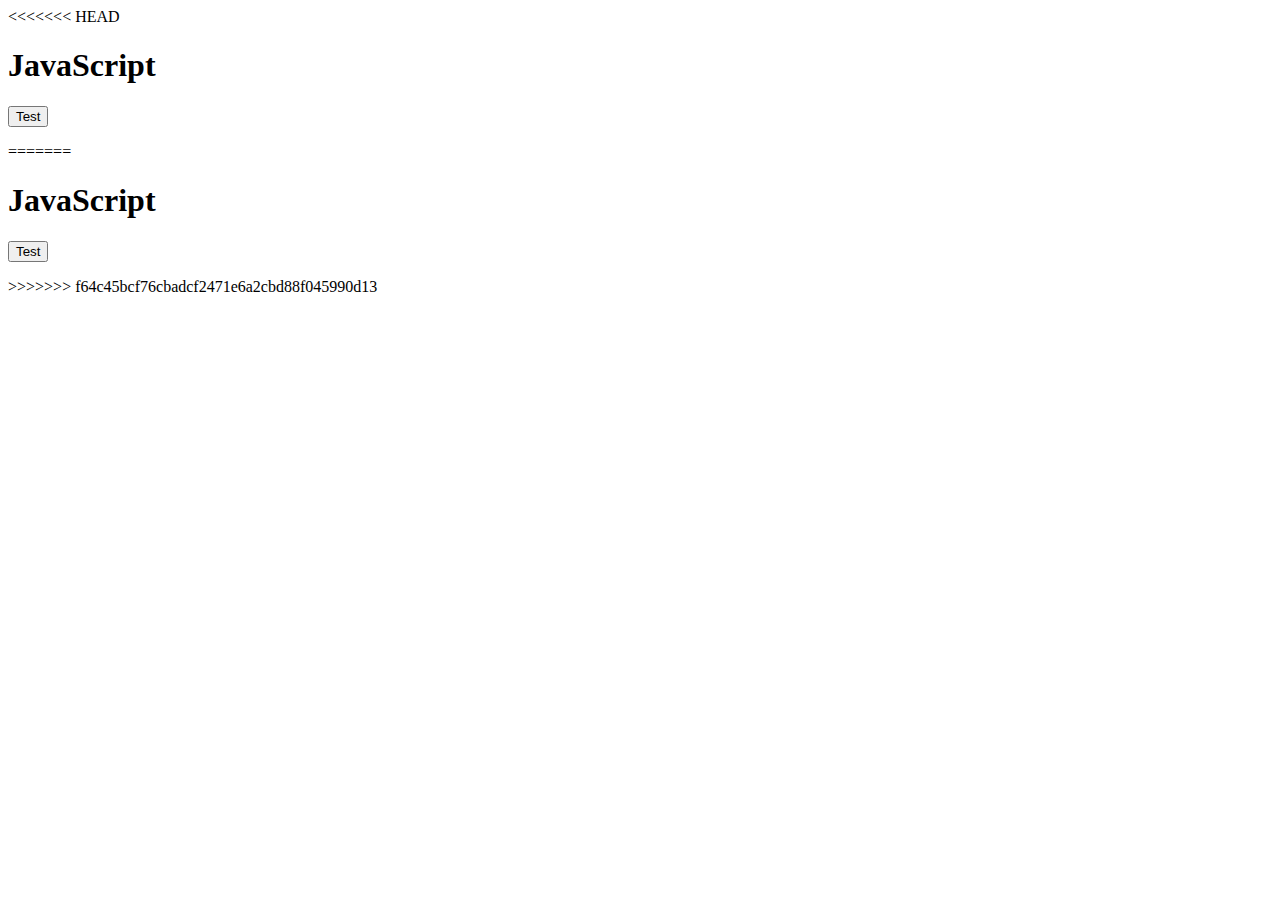
<file: index.html>
<<<<<<< HEAD
<!DOCTYPE html>
<html lang="en">
<head>
    <meta charset="UTF-8">
    <meta name="viewport" content="width=device-width, initial-scale=1.0">
    <title>Document</title>
</head>
<body>
    <h1>JavaScript</h1>
    <button onclick="test();">Test</button>
    <p id="total"></p>
    <script src="./Scripts/script.js"></script>
    
</body>
=======
<!DOCTYPE html>
<html lang="en">
<head>
    <meta charset="UTF-8">
    <meta name="viewport" content="width=device-width, initial-scale=1.0">
    <title>Document</title>
</head>
<body>
    <h1>JavaScript</h1>
    <button onclick="test();">Test</button>
    <p id="total"></p>
    <script src="./Scripts/script.js"></script>
    
</body>
>>>>>>> f64c45bcf76cbadcf2471e6a2cbd88f045990d13
</html>
</file>
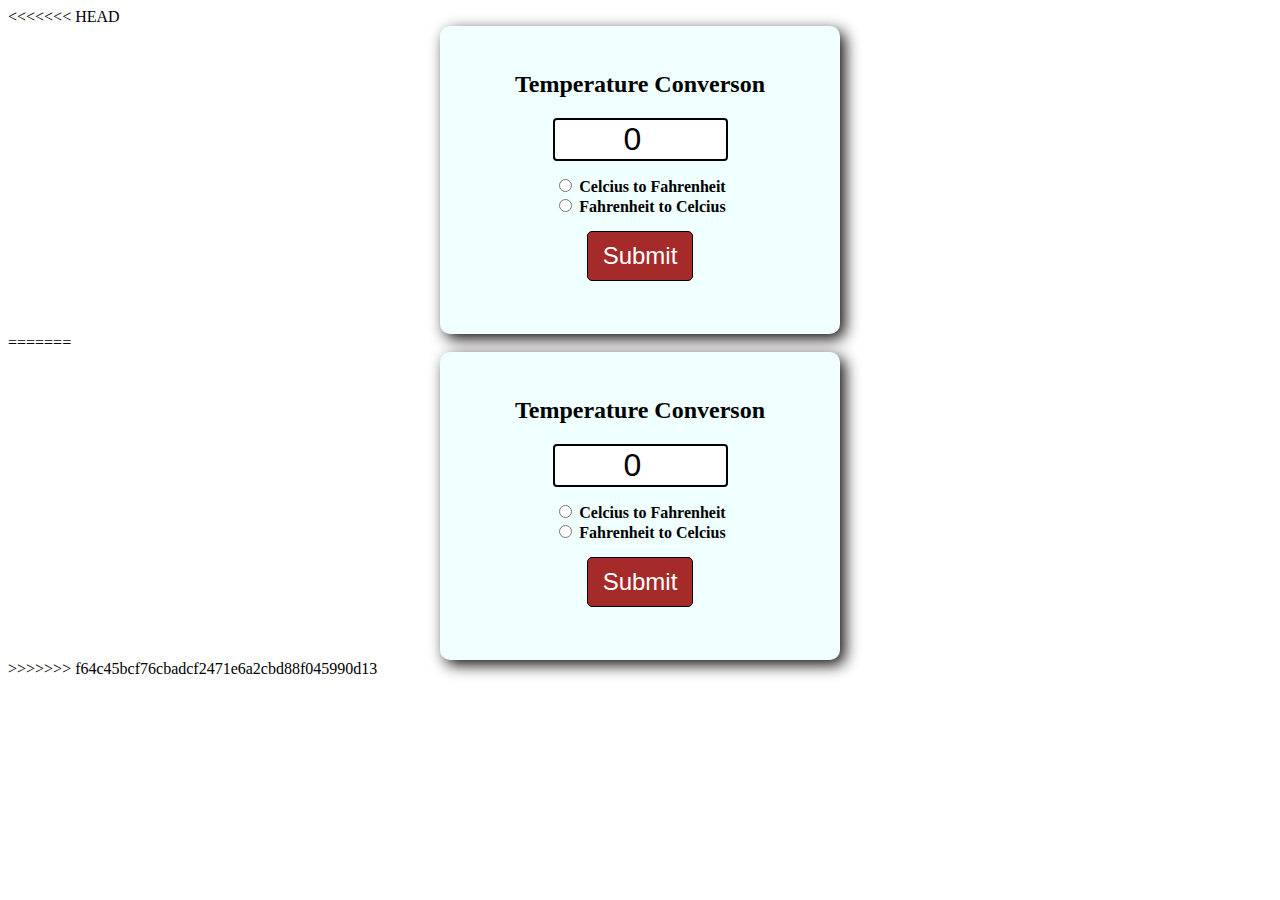
<file: 3.html>
<<<<<<< HEAD
<!DOCTYPE html>
<html lang="en">
<head>
    <meta charset="UTF-8">
    <meta name="viewport" content="width=device-width, initial-scale=1.0">
    <link rel="stylesheet" href="3.css">
    <title>Document</title>
</head>
<body>
    <form>
        <h2>Temperature Converson</h2> 
        <input type="number" id="textbox" value="0"><br>

        <input type="radio" id="toFahrenheit" name="unit">
        <label for="toFahrenheit">Celcius to Fahrenheit</label><br>

        <input type="radio" id="toCelcius" name="unit">
        <label for="toCelcius">Fahrenheit to Celcius</label><br>

        <button type="button" onclick="convert()">Submit</button>
        <p id="result"></p>
    
        <script src="./Scripts/3.js"></script>
    </form>
</body>
=======
<!DOCTYPE html>
<html lang="en">
<head>
    <meta charset="UTF-8">
    <meta name="viewport" content="width=device-width, initial-scale=1.0">
    <link rel="stylesheet" href="3.css">
    <title>Document</title>
</head>
<body>
    <form>
        <h2>Temperature Converson</h2> 
        <input type="number" id="textbox" value="0"><br>

        <input type="radio" id="toFahrenheit" name="unit">
        <label for="toFahrenheit">Celcius to Fahrenheit</label><br>

        <input type="radio" id="toCelcius" name="unit">
        <label for="toCelcius">Fahrenheit to Celcius</label><br>

        <button type="button" onclick="convert()">Submit</button>
        <p id="result"></p>
    
        <script src="./Scripts/3.js"></script>
    </form>
</body>
>>>>>>> f64c45bcf76cbadcf2471e6a2cbd88f045990d13
</html>
</file>
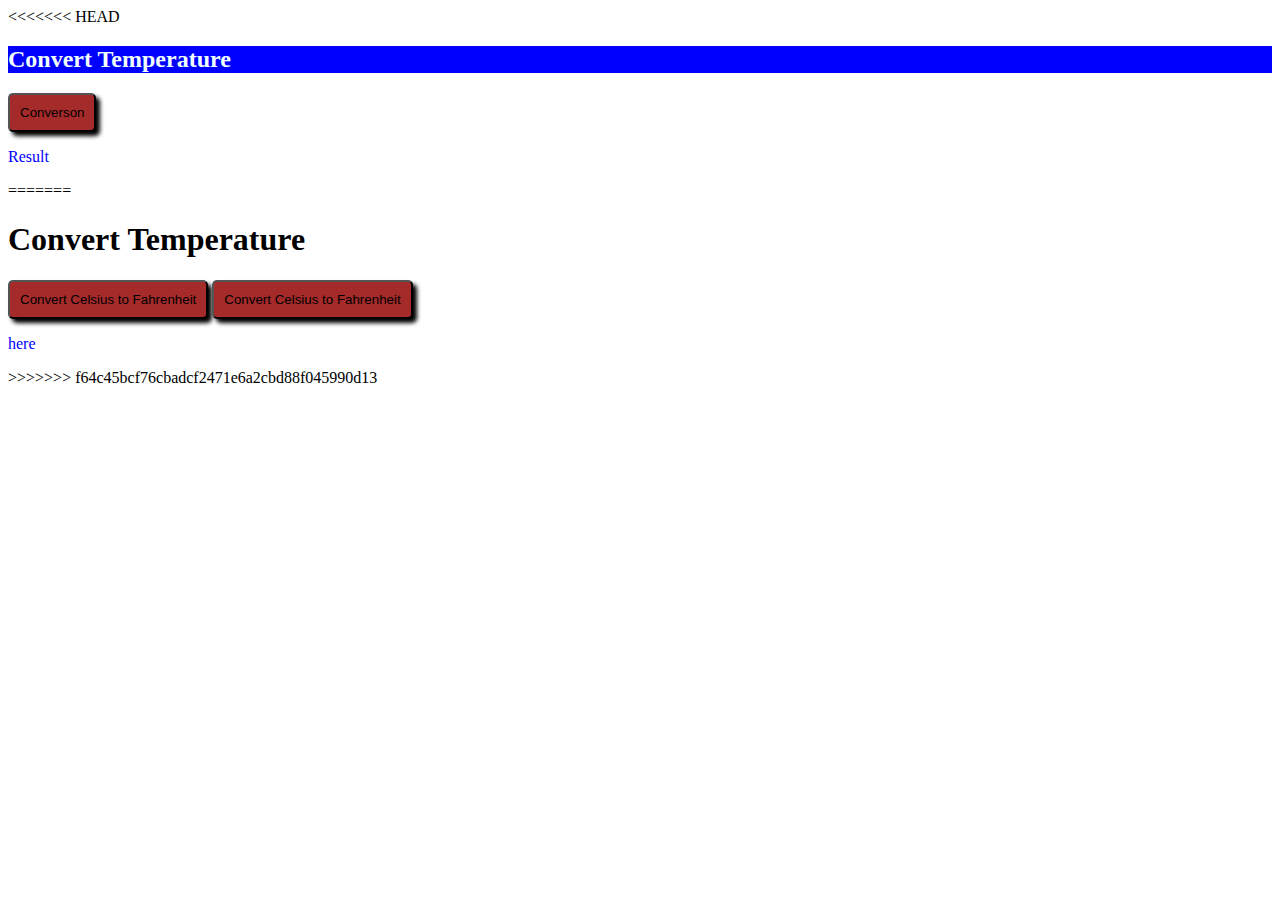
<file: asgmt3.html>
<<<<<<< HEAD
<!DOCTYPE html>
<html lang="en">
<head>
    <meta charset="UTF-8">
    <meta name="viewport" content="width=device-width, initial-scale=1.0">
    <link rel="stylesheet" href="./asgmt3.css">
    <title>Document</title>
</head>
<body>
    
    <h2>Convert Temperature</h2>
    <script src="./Scripts/assinghment3.js"></script>

    <button onclick="convertTemperature()">Converson</button>

    

    <p id="result">Result</p>
</body>
=======
<!DOCTYPE html>
<html lang="en">
<head>
    <meta charset="UTF-8">
    <meta name="viewport" content="width=device-width, initial-scale=1.0">
    <link rel="stylesheet" href="asgmt3.css">
    <title>Assignment3</title>
</head>
<body>
    <h1>Convert Temperature</h1>
    
    <button id="Celsius" onclick  ="convertTemperature();">Convert Celsius to Fahrenheit</button>
    <button id="Fahrenheit" onclick  ="convertTemperature();">Convert Celsius to Fahrenheit</button>
        <p id="result">here</p>
    <script src="./Scripts/asgmt3.js"></script>
</body>
>>>>>>> f64c45bcf76cbadcf2471e6a2cbd88f045990d13
</html>
</file>
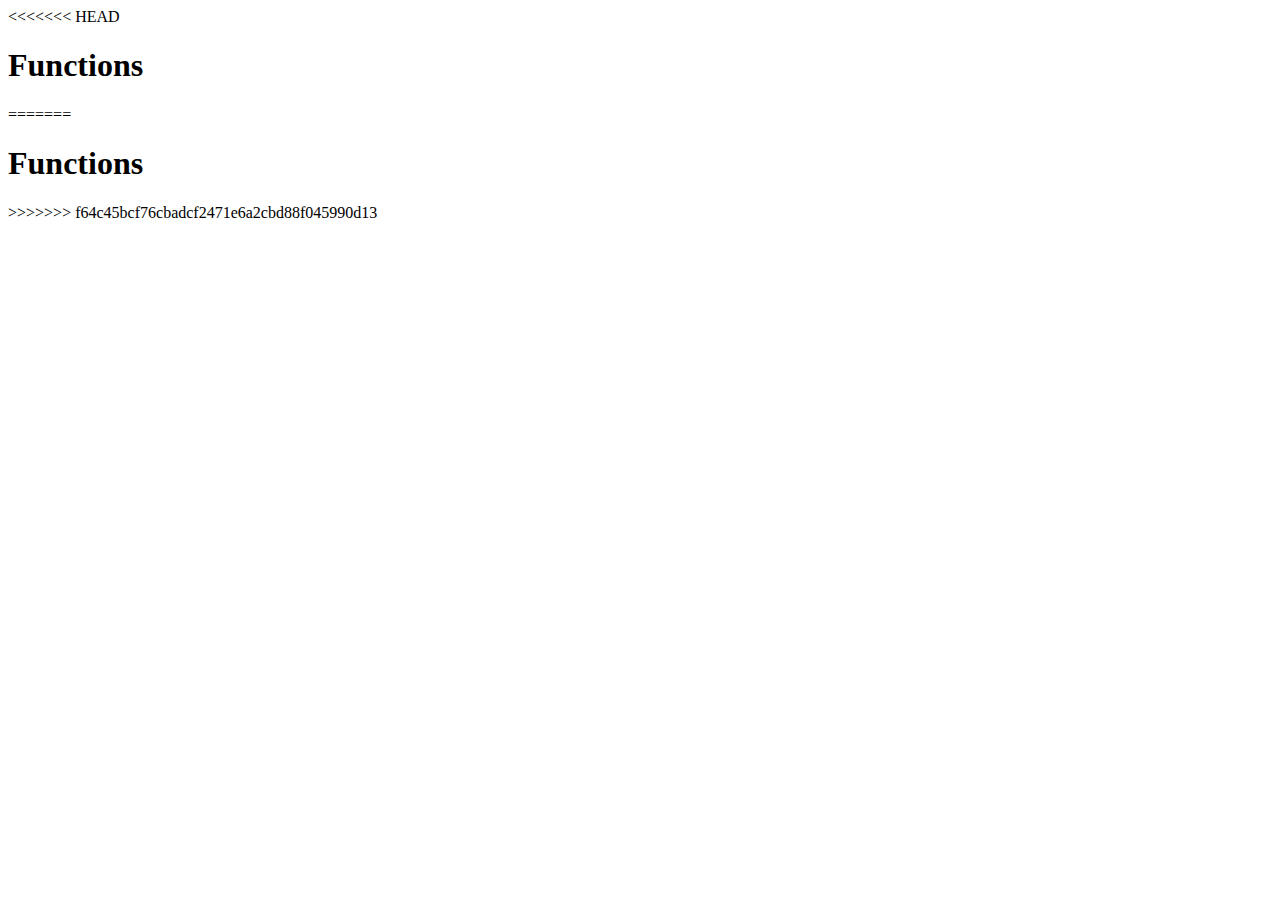
<file: functions.html>
<<<<<<< HEAD
<!DOCTYPE html>
<html lang="en">
<head>
    <meta charset="UTF-8">
    <meta name="viewport" content="width=device-width, initial-scale=1.0">
    <title>Functions</title>
</head>
<body>
    <h1>Functions</h1>

    <script src="./Scripts/functions.js"></script>
    
</body>
=======
<!DOCTYPE html>
<html lang="en">
<head>
    <meta charset="UTF-8">
    <meta name="viewport" content="width=device-width, initial-scale=1.0">
    <title>Functions</title>
</head>
<body>
    <h1>Functions</h1>

    <script src="./Scripts/functions.js"></script>
    
</body>
>>>>>>> f64c45bcf76cbadcf2471e6a2cbd88f045990d13
</html>
</file>
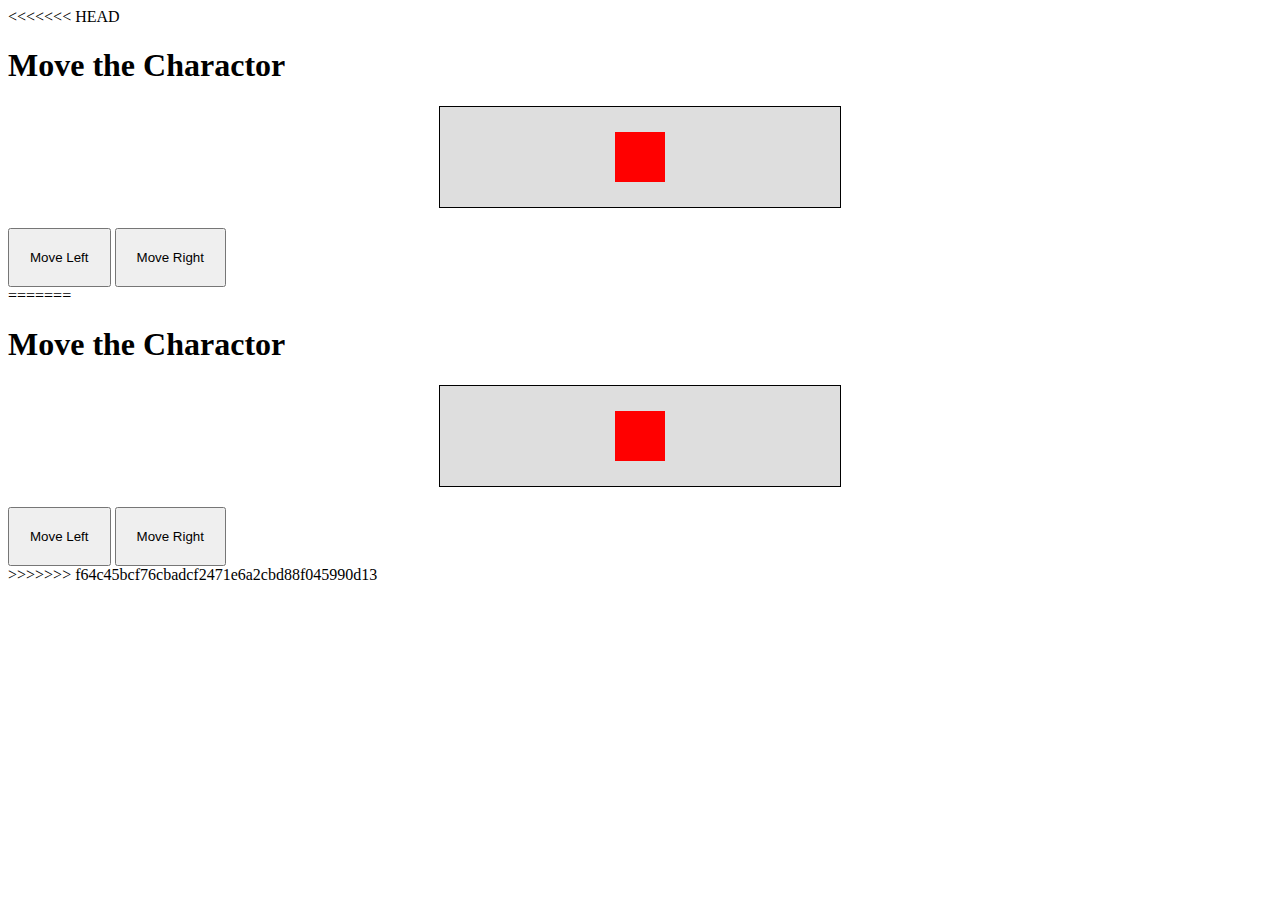
<file: game.html>
<<<<<<< HEAD
<!DOCTYPE html>
<html lang="en">
<head>
    <meta charset="UTF-8">
    <meta name="viewport" content="width=device-width, initial-scale=1.0">
    <link rel="stylesheet" href="game.css">
    <title>Simple game</title>
</head>


<body>
    <h1>Move the Charactor</h1>
    <div class="game-container">
        <div id="character"></div>
    </div>
    <div class="controls">
        <button onclick="moveLeft()">Move Left</button>
        <button onclick="moveRight()">Move Right</button>

    </div>

    <script src="./Scripts/game.js"></script>

</body>
=======
<!DOCTYPE html>
<html lang="en">
<head>
    <meta charset="UTF-8">
    <meta name="viewport" content="width=device-width, initial-scale=1.0">
    <link rel="stylesheet" href="game.css">
    <title>Simple game</title>
</head>


<body>
    <h1>Move the Charactor</h1>
    <div class="game-container">
        <div id="character"></div>
    </div>
    <div class="controls">
        <button onclick="moveLeft()">Move Left</button>
        <button onclick="moveRight()">Move Right</button>

    </div>

    <script src="./Scripts/game.js"></script>

</body>
>>>>>>> f64c45bcf76cbadcf2471e6a2cbd88f045990d13
</html>
</file>
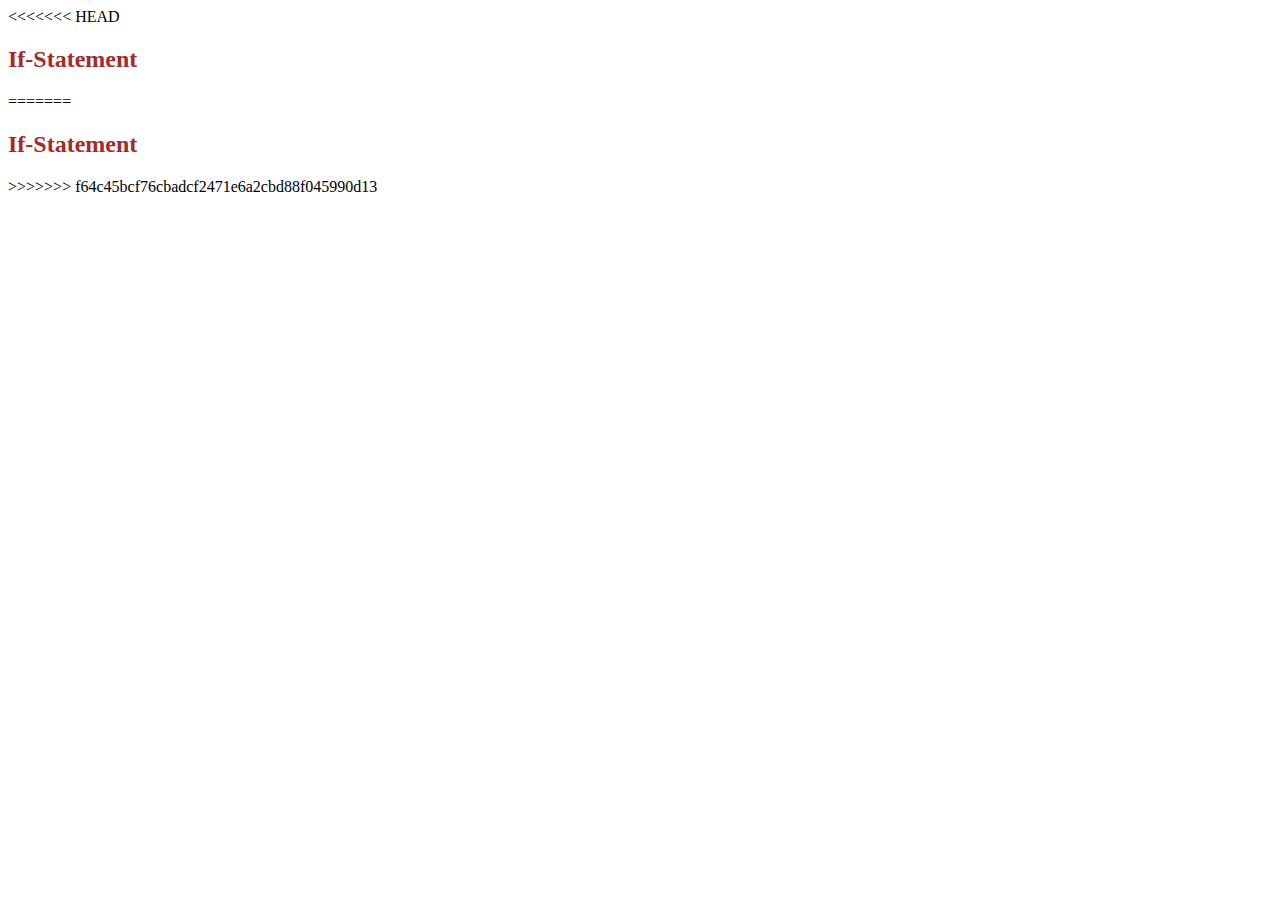
<file: if-statement.html>
<<<<<<< HEAD
<!DOCTYPE html>
<html lang="en">
<head>
    <meta charset="UTF-8">
    <meta name="viewport" content="width=device-width, initial-scale=1.0">
    <link rel="stylesheet" href="style.css">
    <title>If-Statement></title>
</head>
<h2>If-Statement</h2>
<script src="./Scripts/if-statement.js"></script>
<p id="weather">
</p>
<body>
    
</body>
=======
<!DOCTYPE html>
<html lang="en">
<head>
    <meta charset="UTF-8">
    <meta name="viewport" content="width=device-width, initial-scale=1.0">
    <link rel="stylesheet" href="style.css">
    <title>If-Statement></title>
</head>
<h2>If-Statement</h2>
<script src="./Scripts/if-statement.js"></script>
<p id="weather">
</p>
<body>
    
</body>
>>>>>>> f64c45bcf76cbadcf2471e6a2cbd88f045990d13
</html>
</file>
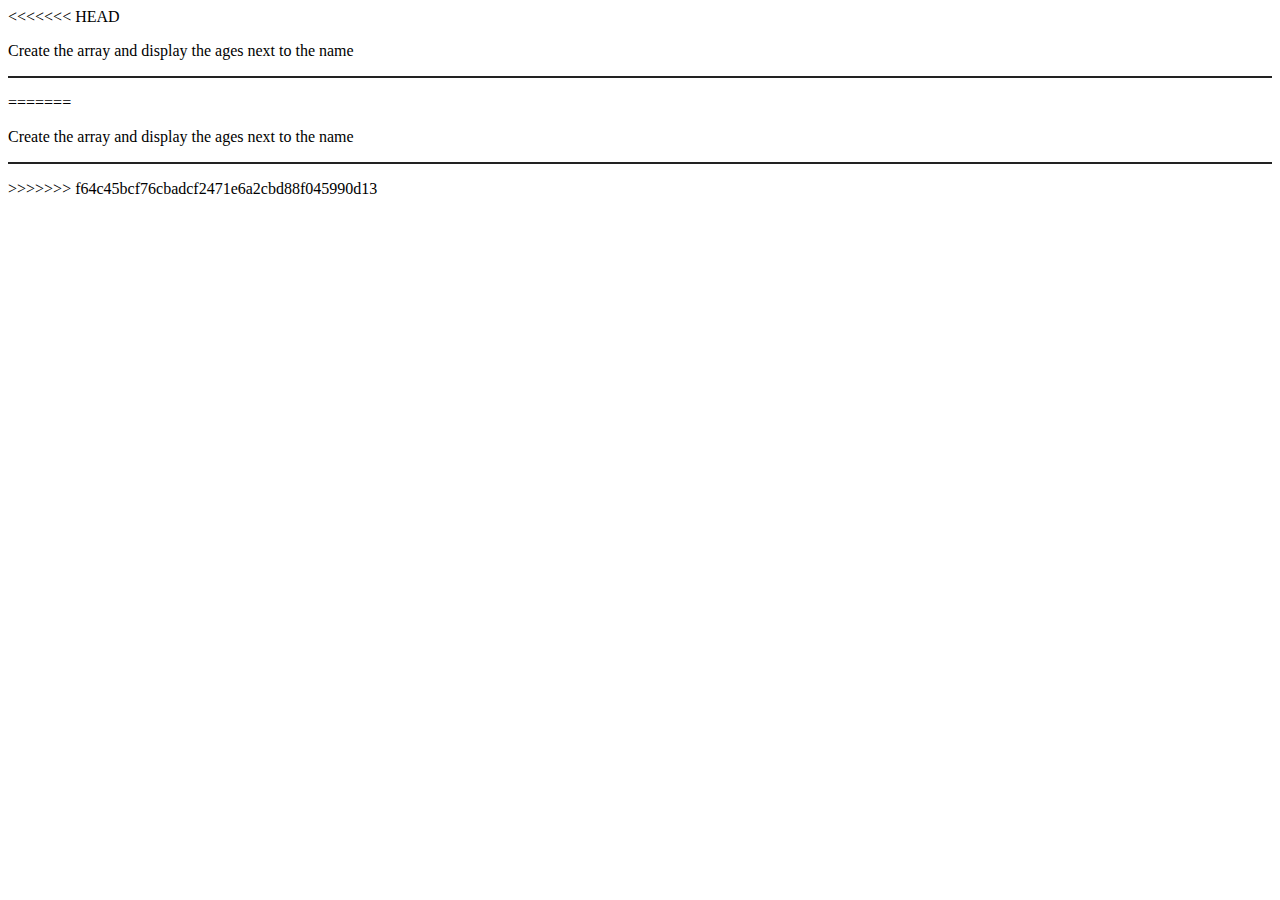
<file: loops.html>
<<<<<<< HEAD
<!DOCTYPE html>
<html lang="en">
<head>
    <meta charset="UTF-8">
    <meta name="viewport" content="width=device-width, initial-scale=1.0">
    <link rel="stylesheet" href="./Scripts/loops.css">
    <title>Document</title>
</head>
<body>
    <p>Create the array and display the ages next to the name</p>
    <div id="studentList">
        <p class="student">

        </p>

    </div>
    <script src="./Scripts/loops.js"></script>
</body>
=======
<!DOCTYPE html>
<html lang="en">
<head>
    <meta charset="UTF-8">
    <meta name="viewport" content="width=device-width, initial-scale=1.0">
    <link rel="stylesheet" href="./Scripts/loops.css">
    <title>Document</title>
</head>
<body>
    <p>Create the array and display the ages next to the name</p>
    <div id="studentList">
        <p class="student">

        </p>

    </div>
    <script src="./Scripts/loops.js"></script>
</body>
>>>>>>> f64c45bcf76cbadcf2471e6a2cbd88f045990d13
</html>
</file>
<file: 3.css>
<<<<<<< HEAD
body{
    font-family: Arial, Helvetica, sans-serif;
    background-color: rgb(226, 239, 239);
}

h1{
    color: rgb(67, 67, 242);
}
form{
    background-color: azure;
    text-align: center;
    max-width: 350px;
    margin: auto;
    padding: 25px;
    border-radius: 10px;
    box-shadow: 5px 5px 15px rgb(20, 15, 15);
}

#textbox{
    width: 50%;
    text-align: center;
    font-size: 2em;
    border: 2px solid black;
    border-radius: 4px;
    margin-bottom: 15px;
}
label{
    font-size: 1.em;
    font-weight: bold;
}
button{
    margin-top: 15px;
    background-color: brown;
    color: white;
    font-size: 1.5em;
    border: black 1px solid;
    border-radius: 5px;
    padding: 10px 15px;
    cursor: pointer;
}

button:hover{
    background-color: rgb(175, 218, 132);
}

#result{
    font-size: 1.75em;
    font-weight: bold;
}

=======
body{
    font-family: Arial, Helvetica, sans-serif;
    background-color: rgb(226, 239, 239);
}

h1{
    color: rgb(67, 67, 242);
}
form{
    background-color: azure;
    text-align: center;
    max-width: 350px;
    margin: auto;
    padding: 25px;
    border-radius: 10px;
    box-shadow: 5px 5px 15px rgb(20, 15, 15);
}

#textbox{
    width: 50%;
    text-align: center;
    font-size: 2em;
    border: 2px solid black;
    border-radius: 4px;
    margin-bottom: 15px;
}
label{
    font-size: 1.em;
    font-weight: bold;
}
button{
    margin-top: 15px;
    background-color: brown;
    color: white;
    font-size: 1.5em;
    border: black 1px solid;
    border-radius: 5px;
    padding: 10px 15px;
    cursor: pointer;
}

button:hover{
    background-color: rgb(175, 218, 132);
}

#result{
    font-size: 1.75em;
    font-weight: bold;
}

>>>>>>> f64c45bcf76cbadcf2471e6a2cbd88f045990d13
</file>
<file: asgmt3.css>
<<<<<<< HEAD
body{
    margin-top: 20px;
    text-align: center;
}

#result{
    color: blue;
}

h2{
    color: azure;
    background-color: blue;
}

button{
    background-color: brown;
    padding: 10px;
    border-radius: 5px;
    box-shadow: 4px 4px 4px black;
=======
body{
    text-align: center;
}

.celcius{
    color: blue;
}

.fahrenheit{
    color: rebeccapurple;
>>>>>>> f64c45bcf76cbadcf2471e6a2cbd88f045990d13
}
</file>
<file: game.css>
<<<<<<< HEAD
body{
    font-family: arial;
    text-align: center;
}
.game-container{
    position: relative;
    width: 400px;
    height: 100px;
    background-color: #dedede;
    margin:20px auto;
    border:1px solid black;
}

#character{
    position: absolute;
    width: 50px;
    height: 50px;
    background-color: red;
    top:25px;
    left: 175px; /* positioning at the middle*/
}
button{
    padding:20px;
    cursor: pointer;
=======
body{
    font-family: arial;
    text-align: center;
}
.game-container{
    position: relative;
    width: 400px;
    height: 100px;
    background-color: #dedede;
    margin:20px auto;
    border:1px solid black;
}

#character{
    position: absolute;
    width: 50px;
    height: 50px;
    background-color: red;
    top:25px;
    left: 175px; /* positioning at the middle*/
}
button{
    padding:20px;
    cursor: pointer;
>>>>>>> f64c45bcf76cbadcf2471e6a2cbd88f045990d13
}
</file>
<file: style.css>
<<<<<<< HEAD
body{
    text-align: center;
    margin-top: 200px;
}
button{
    color:white;
    background-color: green;
    border-radius: 10px;
    padding: 5px;
}

header{
    display: block;
    
}
h2{
    color: brown;
}

.hot{
    color: orange;
}
.cold{
    color:blue;
}

.normal{
    color: green;
=======
body{
    text-align: center;
    margin-top: 200px;
}
button{
    color:white;
    background-color: green;
    border-radius: 10px;
    padding: 5px;
}

header{
    display: block;
    
}
h2{
    color: brown;
}

.hot{
    color: orange;
}
.cold{
    color:blue;
}

.normal{
    color: green;
>>>>>>> f64c45bcf76cbadcf2471e6a2cbd88f045990d13
}
</file>
<file: Scripts/loops.css>
<<<<<<< HEAD
#studentList{
    display: grid;
    grid-template-columns: 1fr 1fr ;
    column-gap: 10px;
    row-gap: 10px;
    
}
.student{
    border: 1px solid #222222;
    background-color: #dedede;
=======
#studentList{
    display: grid;
    grid-template-columns: 1fr 1fr ;
    column-gap: 10px;
    row-gap: 10px;
    
}
.student{
    border: 1px solid #222222;
    background-color: #dedede;
>>>>>>> f64c45bcf76cbadcf2471e6a2cbd88f045990d13
}
</file>
